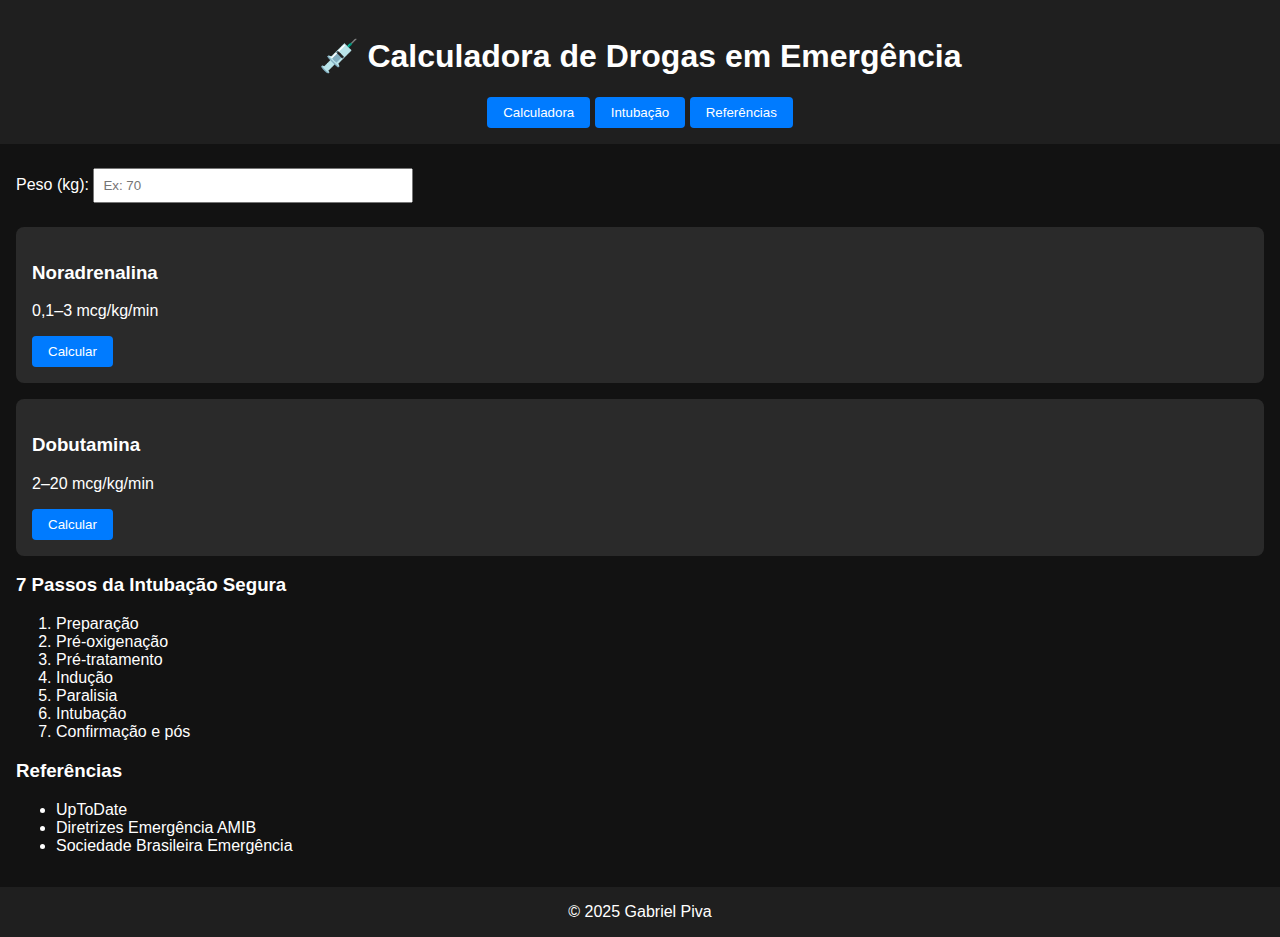
<file: Downloads/calculadora-drogas-interface/index.html>
<!DOCTYPE html>
<html lang="pt-BR">
<head>
  <meta charset="UTF-8" />
  <meta name="viewport" content="width=device-width, initial-scale=1.0" />
  <title>Calculadora de Drogas em Emergência</title>
  <link rel="stylesheet" href="styles.css" />
  <script defer src="app.js"></script>
</head>
<body>
  <header>
    <h1>💉 Calculadora de Drogas em Emergência</h1>
    <div class="tabs">
      <button data-tab="calc" class="active">Calculadora</button>
      <button data-tab="intub">Intubação</button>
      <button data-tab="refs">Referências</button>
    </div>
  </header>

  <main>
    <section id="calc">
      <label for="peso">Peso (kg):</label>
      <input type="number" id="peso" placeholder="Ex: 70" />

      <div class="droga">
        <h3>Noradrenalina</h3>
        <p>0,1–3 mcg/kg/min</p>
        <button onclick="calcDose(0.1, 3, 'norad')">Calcular</button>
        <div id="norad"></div>
      </div>

      <div class="droga">
        <h3>Dobutamina</h3>
        <p>2–20 mcg/kg/min</p>
        <button onclick="calcDose(2, 20, 'dobu')">Calcular</button>
        <div id="dobu"></div>
      </div>
    </section>

    <section id="intub" class="hidden">
      <h3>7 Passos da Intubação Segura</h3>
      <ol>
        <li>Preparação</li>
        <li>Pré-oxigenação</li>
        <li>Pré-tratamento</li>
        <li>Indução</li>
        <li>Paralisia</li>
        <li>Intubação</li>
        <li>Confirmação e pós</li>
      </ol>
    </section>

    <section id="refs" class="hidden">
      <h3>Referências</h3>
      <ul>
        <li>UpToDate</li>
        <li>Diretrizes Emergência AMIB</li>
        <li>Sociedade Brasileira Emergência</li>
      </ul>
    </section>
  </main>

  <footer>
    © 2025 Gabriel Piva
  </footer>
</body>
</html>
</file>
<file: Downloads/calculadora-drogas-interface/styles.css>
body {
  margin: 0;
  font-family: Arial, sans-serif;
  background-color: #121212;
  color: #fff;
}

header, footer {
  background-color: #1f1f1f;
  text-align: center;
  padding: 1rem;
}

main {
  padding: 1rem;
}

input[type="number"] {
  padding: 0.5rem;
  margin: 0.5rem 0;
  width: 100%;
  max-width: 300px;
}

.droga {
  background-color: #2a2a2a;
  padding: 1rem;
  margin: 1rem 0;
  border-radius: 8px;
}

button {
  padding: 0.5rem 1rem;
  background-color: #007bff;
  color: white;
  border: none;
  border-radius: 4px;
  cursor: pointer;
}

button:hover {
  background-color: #0056b3;
}
</file>
